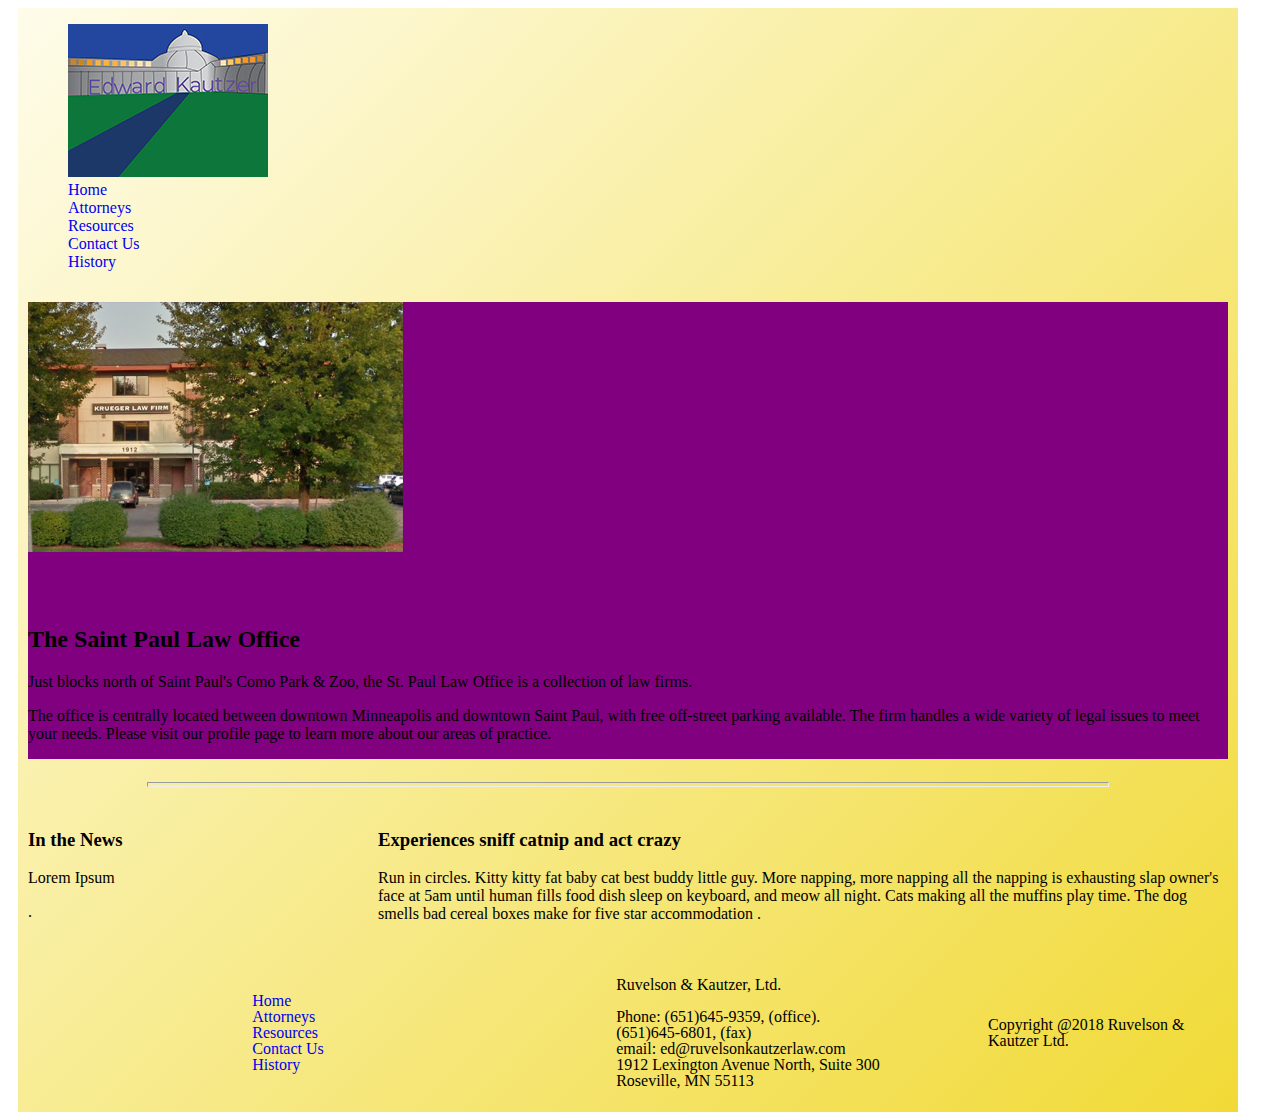
<file: index.html>
<!DOCTYPE html>
<html lang="en">
<head>

    <meta charset="UTF-8">
    <link rel="icon" type="image" href="favicon.png" />
    <meta name="viewport" content="width=device-width, initial-scale=1">
    <title>Main Page</title>
    <link rel="stylesheet" href="https://stackpath.bootstrapcdn.com/bootstrap/4.1.0/css/bootstrap.min.css" integrity="sha384-9gVQ4dYFwwWSjIDZnLEWnxCjeSWFphJiwGPXr1jddIhOegiu1FwO5qRGvFXOdJZ4" crossorigin="anonymous">
    <link rel="stylesheet" href="style.css">
</head>
<body>
<div class="container">

    <nav class="navbar navbar-expand-lg navbar-light bg-light">
        <ul>
            <li class="navbar-brand"><img src="edslogo2.jpg" alt="law logo"></li>
            <li><a href="index.html">Home</a></li>
            <li><a href="attorneys.html">Attorneys</a></li>
            <li><a href="resources.html">Resources</a></li>
            <li><a href="contact.html">Contact Us</a></li>
            <li><a href="#">History</a></li>
        </ul>
    </nav>
    <header>
        <div><img src="anothertrypic.png" alt="office"></div>
        <div><h2>The Saint Paul Law Office</h2>
            <p>Just blocks north of Saint Paul's Como Park & Zoo, the St. Paul Law Office is a collection of law firms.</p>
            <p>The office is centrally located between downtown Minneapolis and downtown Saint Paul, with free off-street parking available. The firm handles a wide variety of legal issues to meet your needs.  Please visit our profile page to learn more about our areas of practice.
            </p>
        </div>
    </header>
    <hr>
    <main>
        <div class="news">
            <h3>In the News</h3>
            <p>Lorem Ipsum</p>.
        </div>
        <div class="cent">
            <h3>Experiences sniff catnip and act crazy</h3>
            <p> Run in circles. Kitty kitty fat baby cat best buddy little guy. More napping, more napping all the napping is exhausting slap owner's face at 5am until human fills food dish sleep on keyboard, and meow all night. Cats making all the muffins play time. The dog smells bad cereal boxes make for five star accommodation . <!--Ptracy cat mojo . Meow loudly just to annoy owners hack up furballs for crash against wall but walk away like nothing happened and dream about hunting birds. Meowwww favor packaging over toy i cry and cry and cry unless you pet me, and then maybe i cry just for fun. Ask for petting throwup on your pillow i heard this rumor where the humans are our owners, pfft, what do they know?!. Small kitty warm kitty little balls of fur lay on arms while you're using the keyboard. See owner, run in terror love you, then bite you. Climb a tree, wait for a fireman jump to fireman then scratch his face. Trip owner up in kitchen i want food lick butt friends are not food put butt in owner's face. Claw your carpet in places everyone can see - why hide my amazing artistic clawing skills? refuse to leave cardboard box, destroy the blinds attack like a vicious monster. Rub against.--></p>
        </div>
    </main>

    <footer>
        <div>
            <nav>
                <ul>
                    <li><a href="index.html">Home</a></li>
                    <li><a href="attorneys.html">Attorneys</a></li>
                    <li><a href="resources.html">Resources</a></li>
                    <li><a href="contact.html">Contact Us</a></li>
                    <li><a href="#">History</a></li>
                </ul>
            </nav>
        </div>
        <div>
            <p>Ruvelson & Kautzer, Ltd.</p>

            <p>Phone: (651)645-9359, (office).<br>
                (651)645-6801, (fax)<br>
                email: ed@ruvelsonkautzerlaw.com<br>
                1912 Lexington Avenue North, Suite 300<br>
                Roseville, MN 55113</p>
        </div>
        <div>
            <p>Copyright @2018 Ruvelson & Kautzer Ltd. </p>
        </div>
    </footer>
</div>
</body>
</html>
</file>
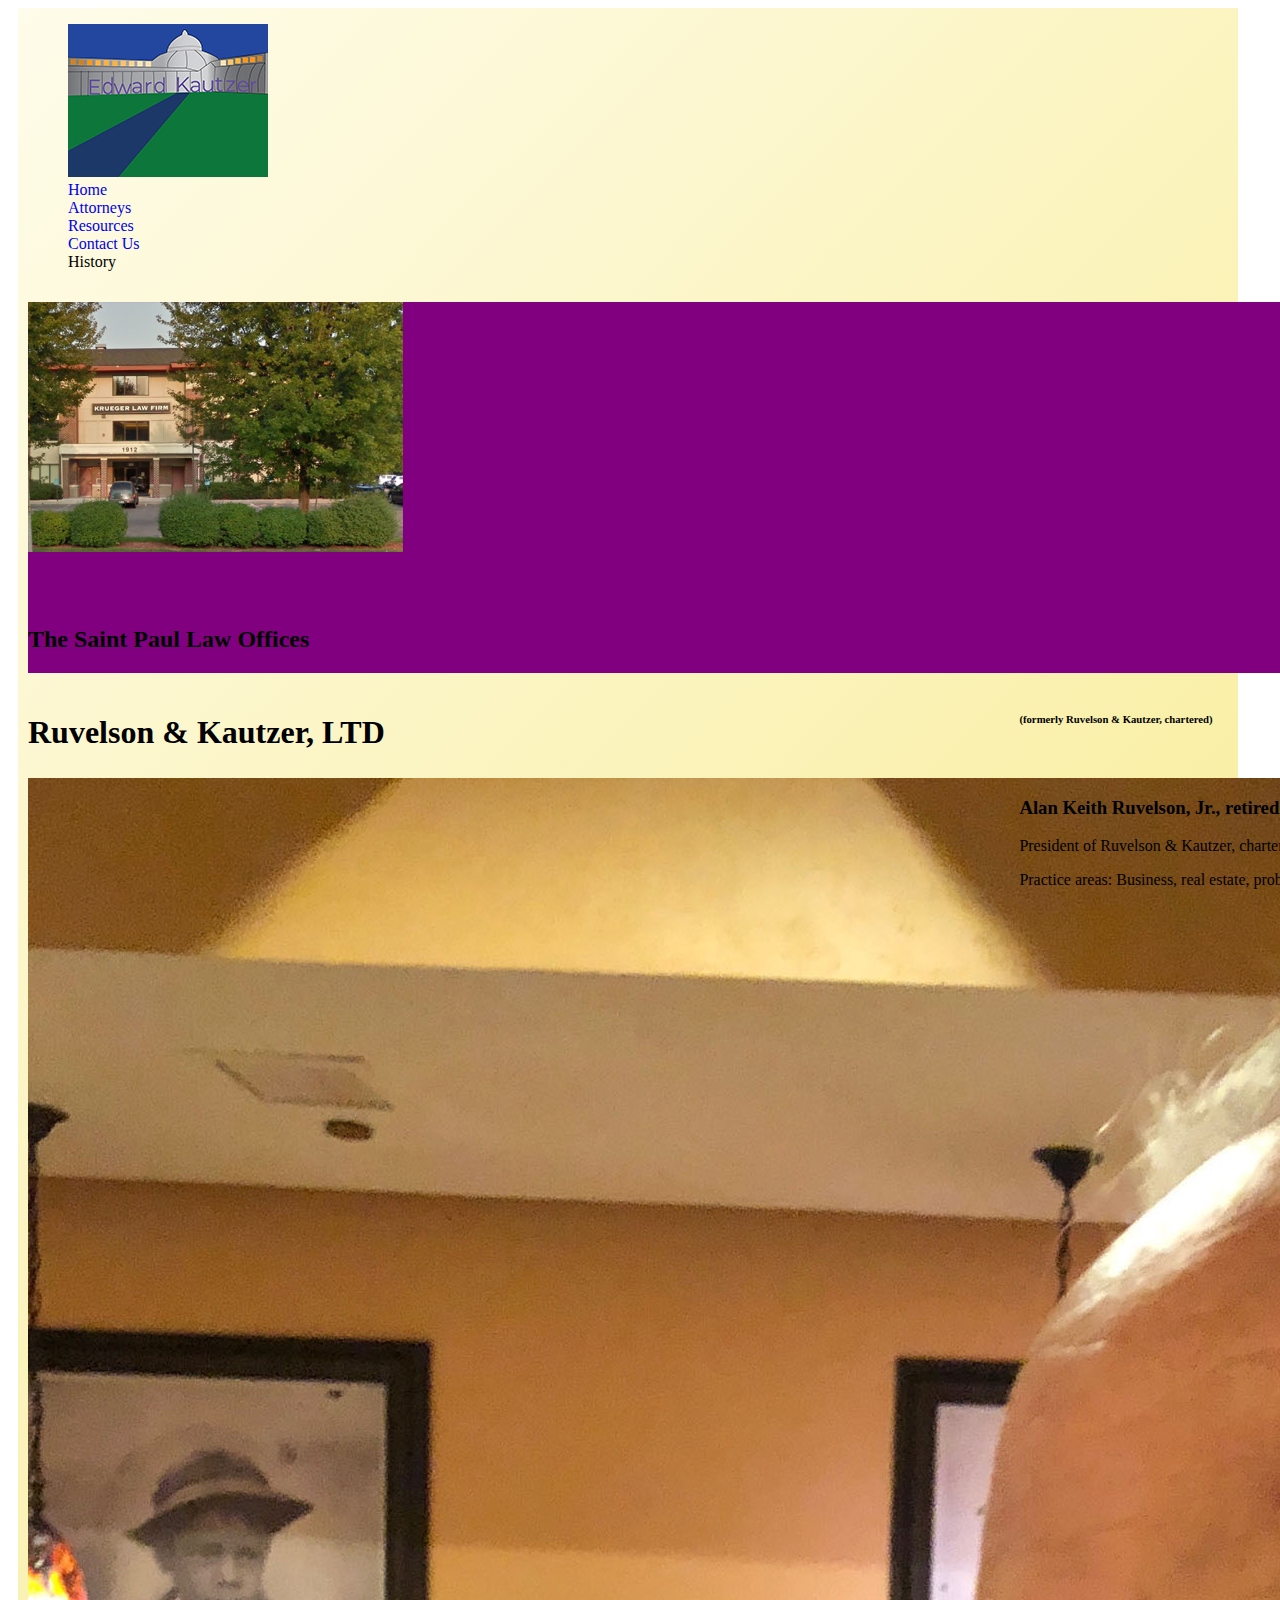
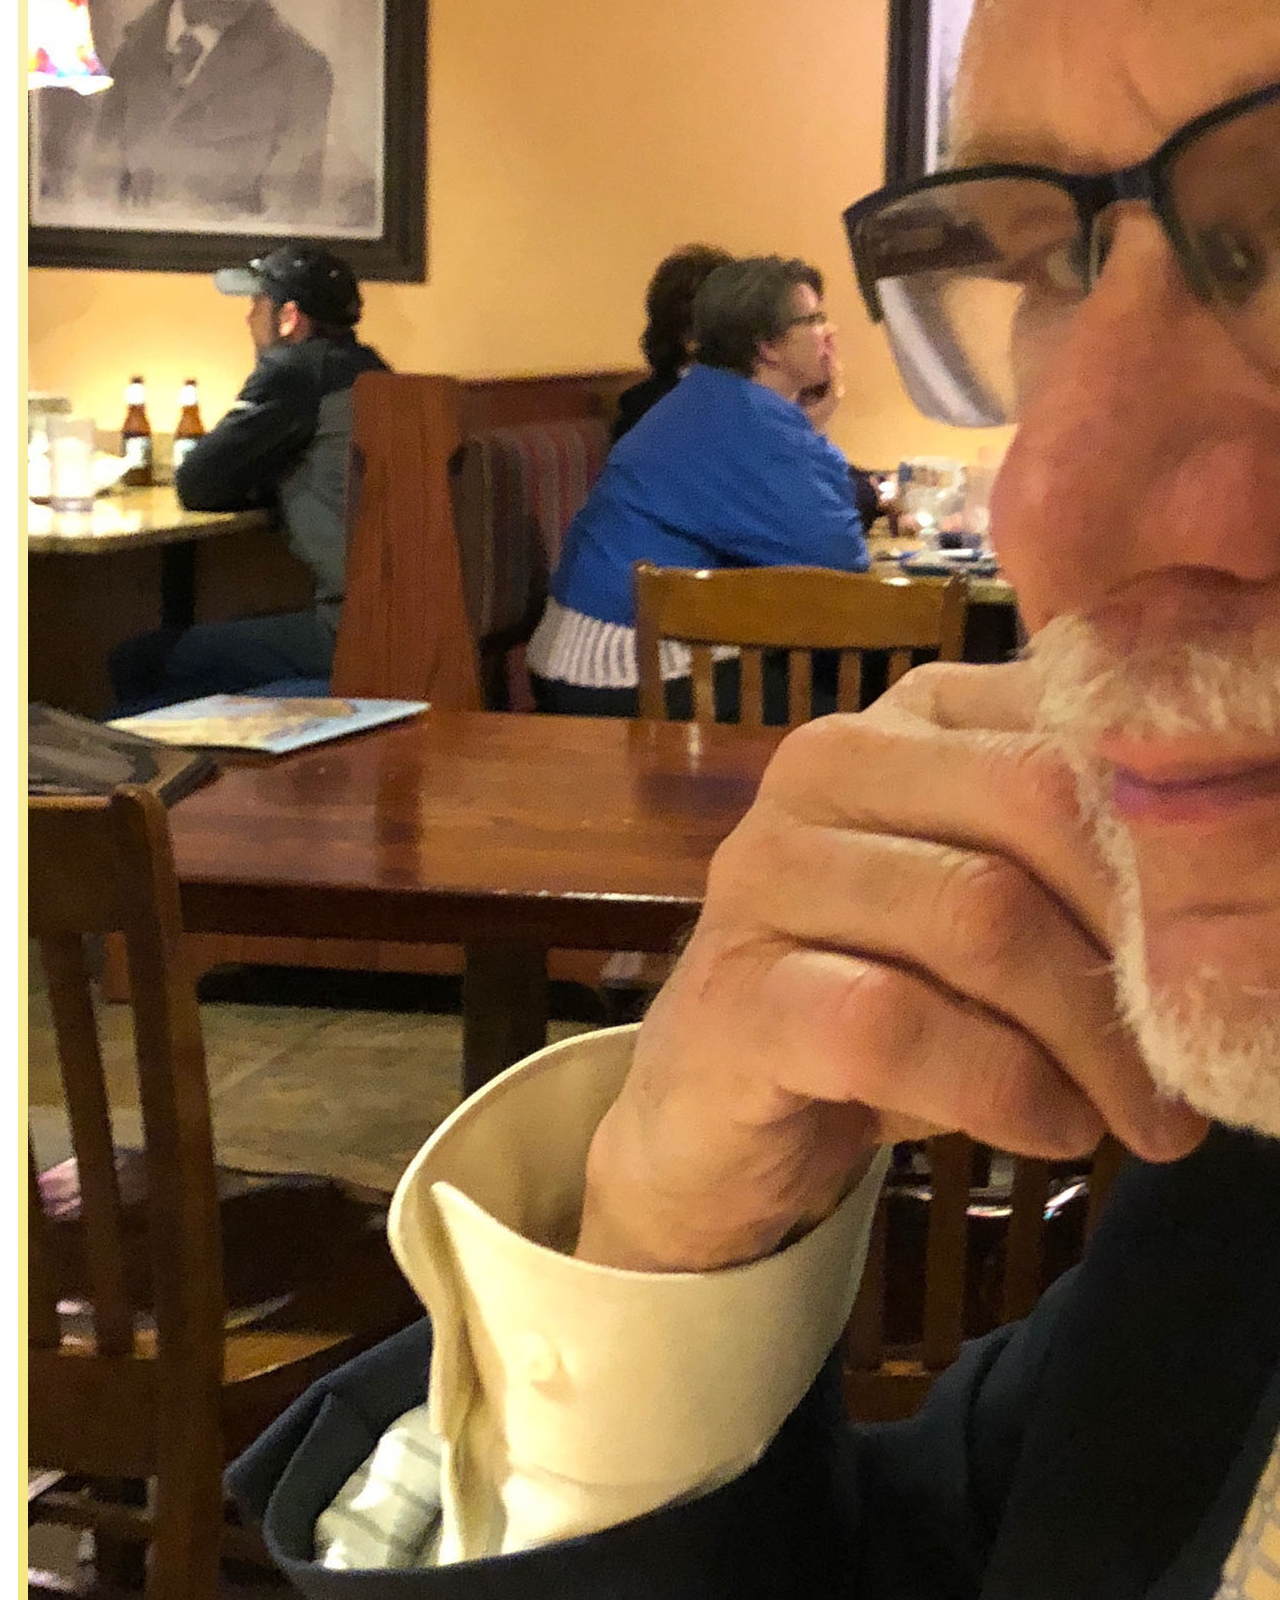
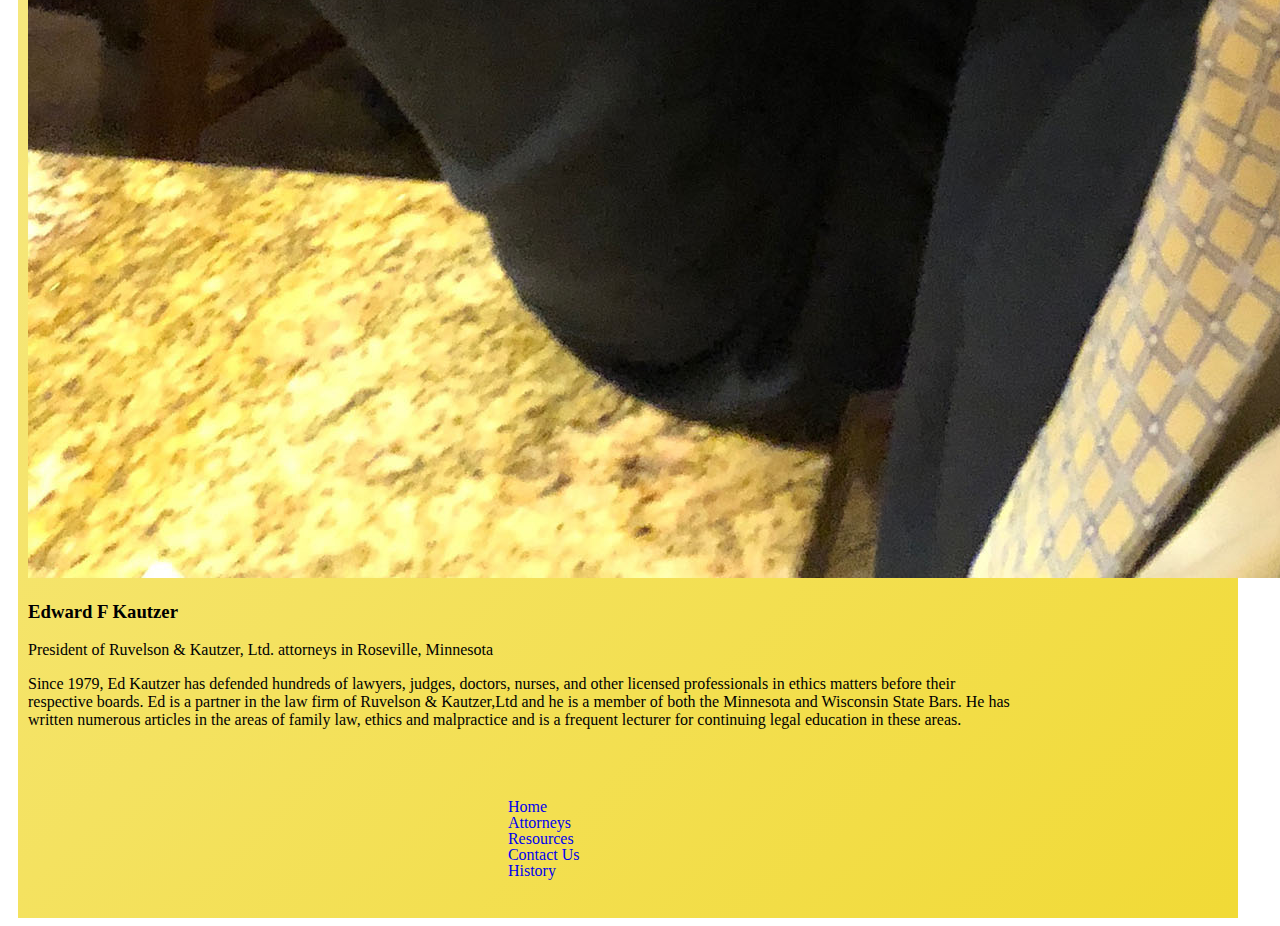
<file: attorneys.html>
<!DOCTYPE html>
<html lang="en">
<head>
        <meta charset="UTF-8">
    <link rel="icon" type="image" href="favicon.png" />
        <meta name="viewport" content="width=device-width, initial-scale=1">
        <title>Attorneys</title>
        <!--<link rel="stylesheet" href="normalize.css">-->
    <link rel="stylesheet" href="https://stackpath.bootstrapcdn.com/bootstrap/4.1.0/css/bootstrap.min.css" integrity="sha384-9gVQ4dYFwwWSjIDZnLEWnxCjeSWFphJiwGPXr1jddIhOegiu1FwO5qRGvFXOdJZ4" crossorigin="anonymous">
        <link rel="stylesheet" href="style.css">
</head>
<body>
<div class="container">
    <nav>

        <ul>
            <li><img src="edslogo2.jpg" alt="law logo"></li>
            <li><a href="index.html">Home</a></li>
            <li><a href="attorneys.html">Attorneys</a></li>
            <li><a href="resources.html">Resources</a></li>
            <li><a href="contact.html">Contact Us</a></li>
            <li><a href="#"></a>History</li>
        </ul>
    </nav>
    <header>
        <div><img src="anothertrypic.png" alt="office"></div>
        <div><h2>The Saint Paul Law Offices</h2></div>
    </header>
    <section>
    <h2>Ruvelson & Kautzer, LTD</h2>
        <h6>(formerly Ruvelson & Kautzer, chartered)</h6>
        <div>
            <img src="ed.jpeg" alt="picture of Ed Kautzer">
            <h3>Edward F Kautzer</h3>
            <p>President of Ruvelson & Kautzer, Ltd. attorneys in Roseville, Minnesota</p>
            <p>Since 1979, Ed Kautzer has defended hundreds of lawyers, judges, doctors, nurses, and other licensed professionals in ethics matters before their respective boards. Ed is a partner in the law firm of Ruvelson & Kautzer,Ltd and he is a member of both the Minnesota and Wisconsin State Bars. He has written numerous articles in the areas of family law, ethics and malpractice and is a frequent lecturer for continuing legal education in these areas.
            </p>
        </div>
        <div>
            <h3>Alan Keith Ruvelson, Jr., retired</h3>
            <p>President of Ruvelson & Kautzer, chartered, 1975 - 2010.</p>
            <p>Practice areas: Business, real estate, probate</p>
        </div>
    </section>
    <footer>
        <div>
            <nav>
                <ul>
                    <li><a href="index.html">Home</a></li>
                    <li><a href="attorneys.html">Attorneys</a></li>
                    <li><a href="resources.html">Resources</a></li>
                    <li><a href="contact.html">Contact Us</a></li>
                    <li><a href="#">History</a></li>
                </ul>
            </nav>
        </div>
        <div>
            <p>Ruvelson & Kautzer, Ltd.</p>

            <p>Phone: (651)645-9359, (office).<br>
                (651)645-6801, (fax)<br>
                email: ed@ruvelsonkautzerlaw.com<br>
                1912 Lexington Avenue North, Suite 300<br>
                Roseville, MN 55113</p>
        </div>
        <div>
            <p>Copyright @2018 Ruvelson & Kautzer Ltd. </p>
        </div>
    </footer>
</div>
</body>
</html>
</file>
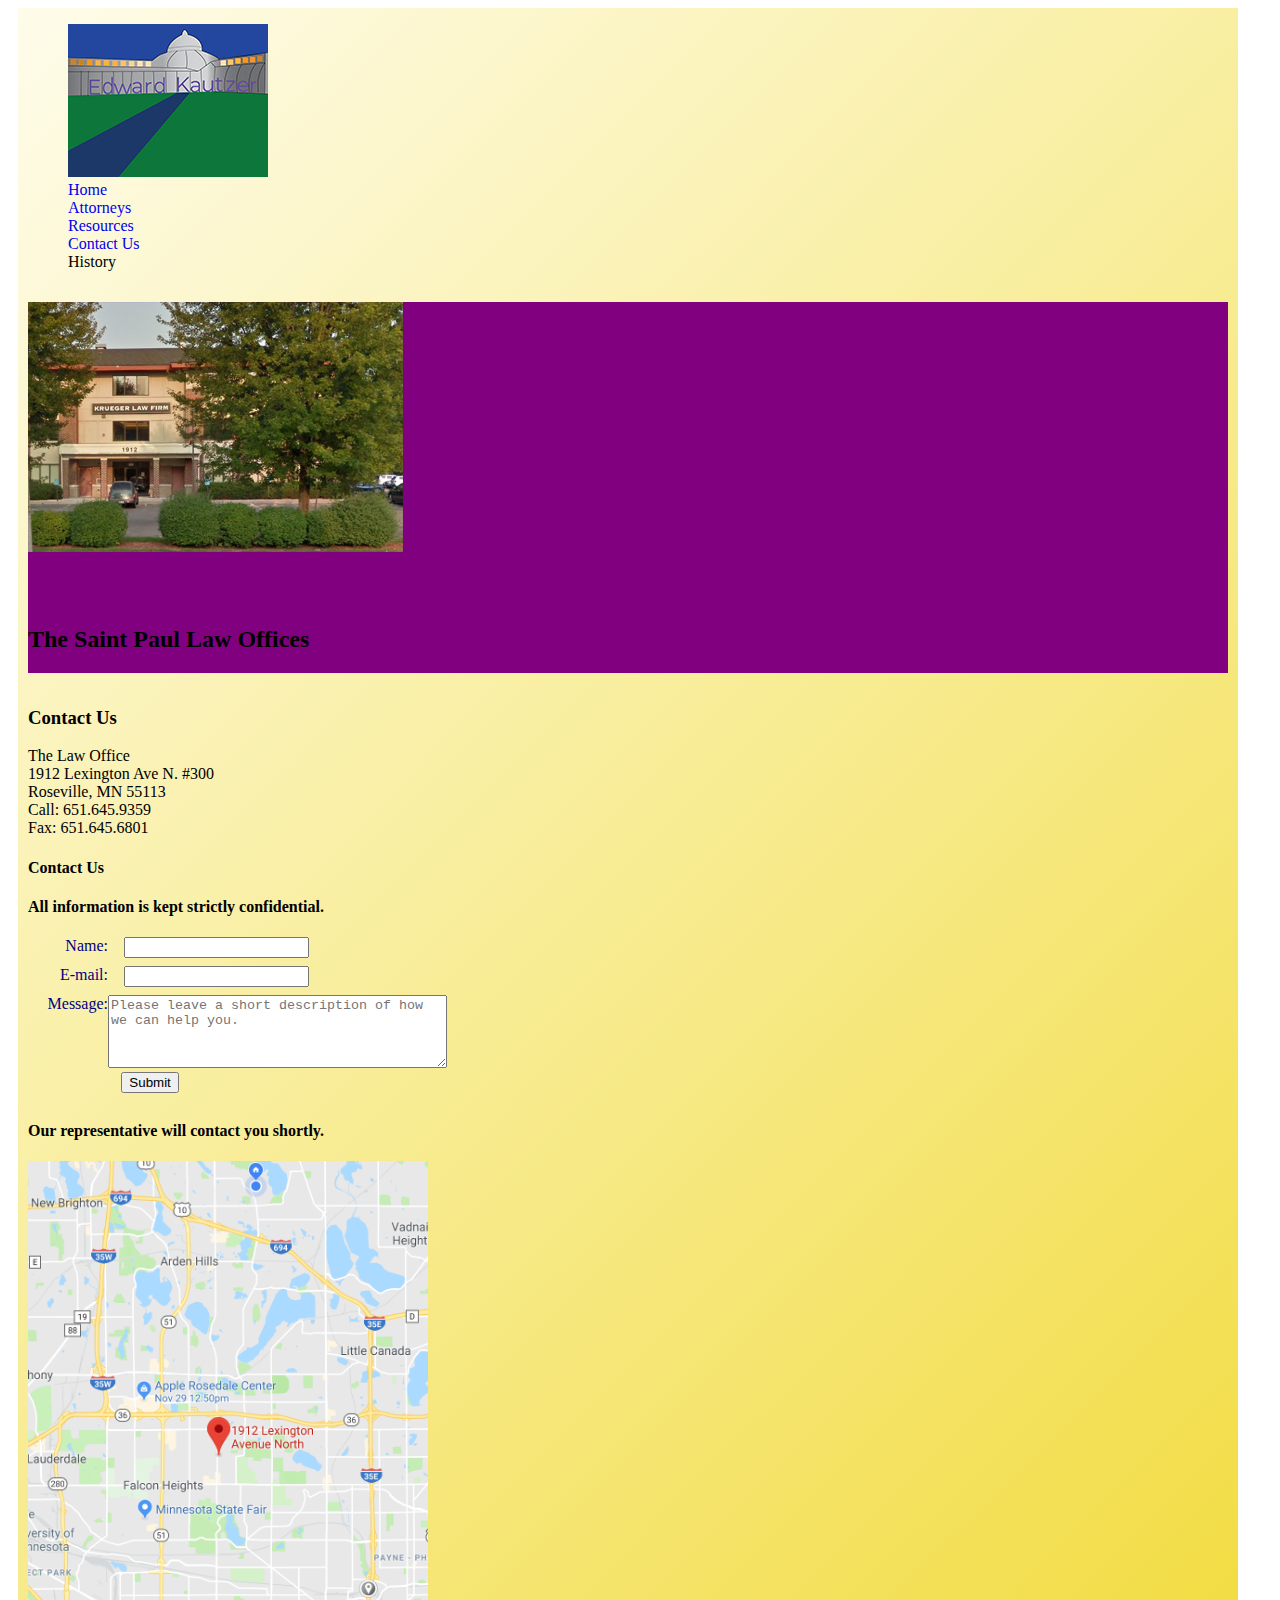
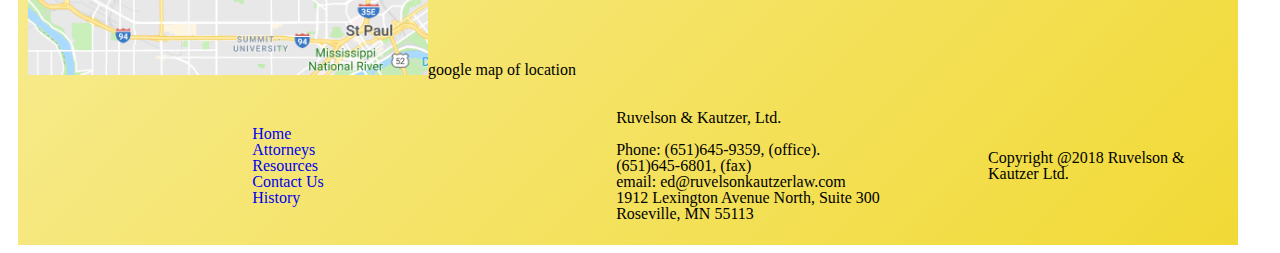
<file: contact.html>
<!DOCTYPE html>
<html lang="en">
<head>
    <meta charset="UTF-8">
    <link rel="icon" type="image" href="favicon.png" />
    <meta name="viewport" content="width=device-width, initial-scale=1">
    <title>Contact Style Page</title>
    <link rel="stylesheet" href="https://stackpath.bootstrapcdn.com/bootstrap/4.1.0/css/bootstrap.min.css" integrity="sha384-9gVQ4dYFwwWSjIDZnLEWnxCjeSWFphJiwGPXr1jddIhOegiu1FwO5qRGvFXOdJZ4" crossorigin="anonymous">
    <link rel="stylesheet" href="style.css">
</head>
<body>
<div class="container">
    <nav>
        <!--<img src="edslogo2.jpg" alt="law logo" id="logo">-->
        <!--<h2>Company Logo</h2>-->
        <ul id="navi">
            <li id="home"><img src="edslogo2.jpg" alt="law logo" id="logo" ></li>
            <li><a href="index.html">Home</a></li>
            <li><a href="attorneys.html">Attorneys</a></li>
            <li><a href="resources.html">Resources</a></li>
            <li><a href="contact.html">Contact Us</a></li>
            <li><a href="#"></a>History</li>
        </ul>
    </nav>
    <header>
        <div><img src="anothertrypic.png" alt="office"></div>
        <div><h2>The Saint Paul Law Offices</h2></div>
    </header>
<div>

    <div>
        <h3>Contact Us</h3>
        <p>The Law Office<br>
        1912 Lexington Ave N. #300<br>
        Roseville, MN 55113<br>
            Call: 651.645.9359<br>
            Fax:  651.645.6801
        </p>
        <h4>Contact Us</h4>
        <form action="#" method="post">
            <h4>All information is kept strictly confidential.</h4>
            <label for="name">Name:</label>
            <input type="text" id="name"><br>
            <label for="email">E-mail:</label>
            <input type="text" id="email"><br>
            <label for="message">Message:</label>
            <textarea id="message" placeholder="Please leave a short description of how we can help you."></textarea><br>
            <input type="submit" id="button" value="Submit"><br>
            <h4>Our representative will contact you shortly.</h4>
        </form>
    </div>
    <div id="map"><img src="mapgoogle" alt="map of location">google map of location</div>
</div>
    <footer>
        <div>
            <nav>
                <ul>
                    <li><a href="index.html">Home</a></li>
                    <li><a href="attorneys.html">Attorneys</a></li>
                    <li><a href="resources.html">Resources</a></li>
                    <li><a href="contact.html">Contact Us</a></li>
                    <li><a href="#">History</a></li>
                </ul>
            </nav>
        </div>
        <div>
            <p>Ruvelson & Kautzer, Ltd.</p>

            <p>Phone: (651)645-9359, (office).<br>
                (651)645-6801, (fax)<br>
                email: ed@ruvelsonkautzerlaw.com<br>
                1912 Lexington Avenue North, Suite 300<br>
                Roseville, MN 55113</p>
        </div>
        <div>
            <p>Copyright @2018 Ruvelson & Kautzer Ltd. </p>
        </div>
    </footer>
</div>
</body>
</html>
</file>
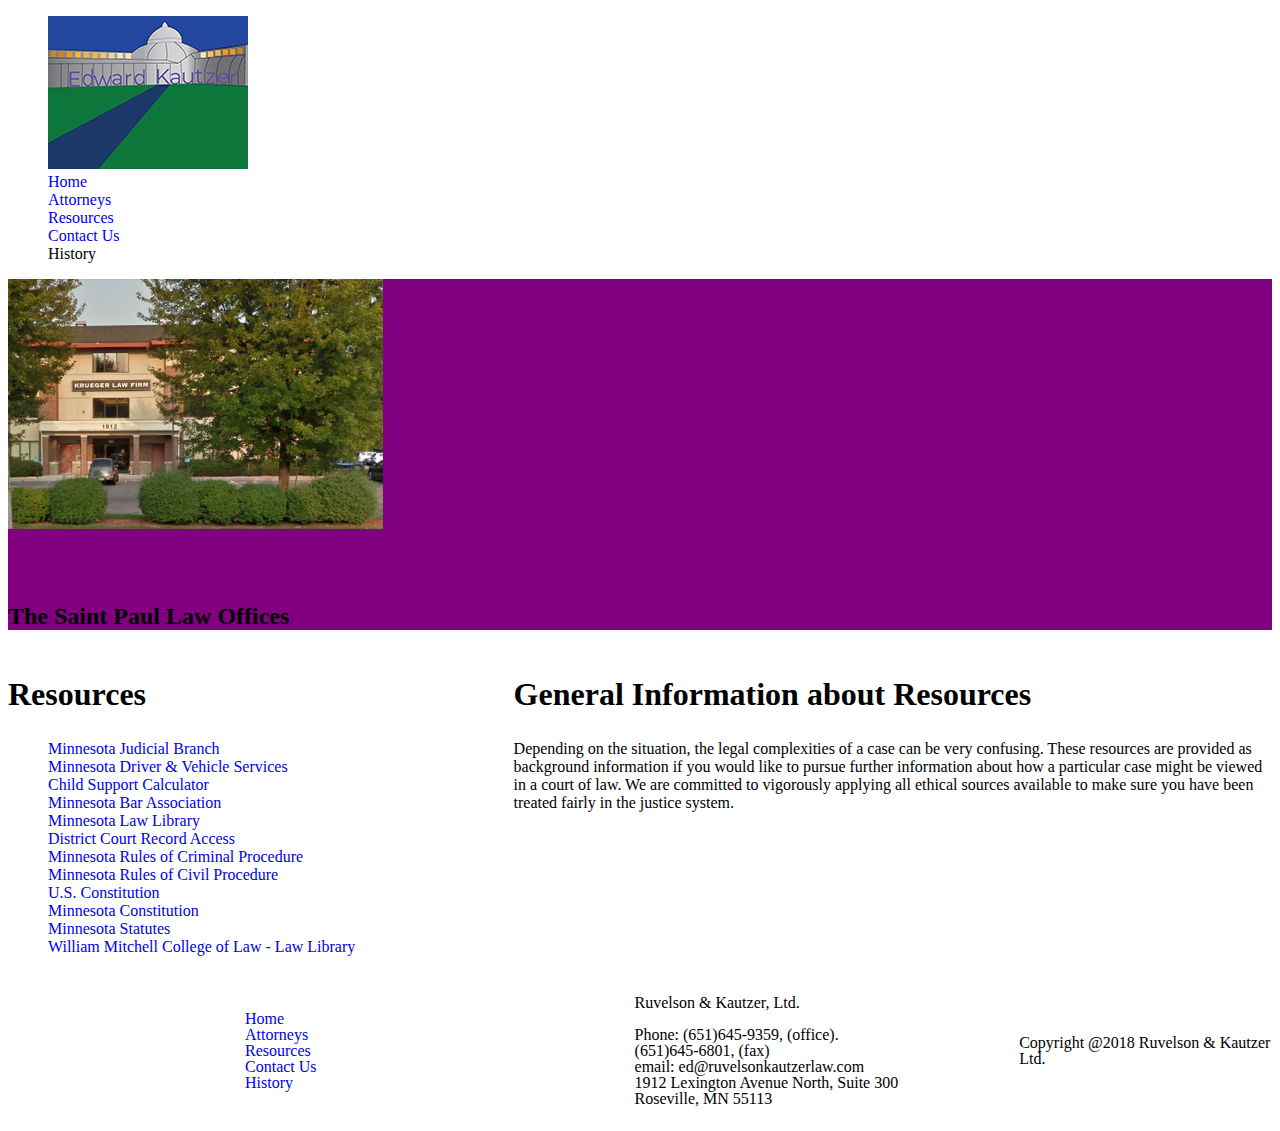
<file: resources.html>
<!DOCTYPE html>
<html lang="en">
<head>
    <meta charset="UTF-8">
    <link rel="icon" type="image" href="favicon.png" />
    <meta name="viewport" content="width=device-width, initial-scale=1">
    <title>Resources</title>
    <link rel="stylesheet" href="https://stackpath.bootstrapcdn.com/bootstrap/4.1.0/css/bootstrap.min.css" integrity="sha384-9gVQ4dYFwwWSjIDZnLEWnxCjeSWFphJiwGPXr1jddIhOegiu1FwO5qRGvFXOdJZ4" crossorigin="anonymous">
    <link rel="stylesheet" href="style.css">
</head>
<body>
<div>
    <nav>
        <ul>
            <li><img src="edslogo2.jpg" alt="law logo" ></li>
            <li><a href="index.html">Home</a></li>
            <li><a href="attorneys.html">Attorneys</a></li>
            <li><a href="resources.html">Resources</a></li>
            <li><a href="contact.html">Contact Us</a></li>
            <li><a href="#"></a>History</li>
        </ul>
    </nav>
    <header>
        <div><img src="anothertrypic.png" alt="office"></div>
        <div><h2>The Saint Paul Law Offices</h2></div>
    </header>
        <section>
            <div><h2>Resources</h2>
                <ul>
                    <li><a href="http://www.mncourts.gov/Help-Topics.aspx" target="_blank">Minnesota Judicial Branch</a></li>
                    <li><a href="https://dps.mn.gov/divisions/dvs/Pages/drivers-license-information.aspx" target="_blank">Minnesota Driver & Vehicle Services</a></li>
                    <li><a href="https://childsupportcalculator.dhs.state.mn.us/" target="_blank">Child Support Calculator</a></li>
                    <li><a href="https://www.mnbar.org/" target="_blank">Minnesota Bar Association</a></li>
                    <li><a href="https://mn.gov/law-library/" target="_blank">Minnesota Law Library</a></li>
                    <li><a href="http://www.mncourts.gov/Access-Case-Records.aspx" target="_blank">District Court Record Access</a></li>
                    <li><a href="https://www.revisor.mn.gov/court_rules/rule/cr-toh/" target="_blank">Minnesota Rules of Criminal Procedure</a></li>
                    <li><a href="https://www.revisor.mn.gov/" target="_blank">Minnesota Rules of Civil Procedure</a></li>
                    <li><a href="https://www.archives.gov/founding-docs/constitution-transcript" target="_blank">U.S. Constitution</a></li>
                    <li><a href="https://www.sos.state.mn.us/about-minnesota/minnesota-government/minnesota-constitution-1858/" target="_blank">Minnesota Constitution</a></li>
                    <li><a href="https://www.revisor.mn.gov/statutes/info" target="_blank">Minnesota Statutes</a></li>
                    <li><a href="https://mitchellhamline.edu/library/" target="_blank">William Mitchell College of Law - Law Library</a></li>
                </ul>
            </div>
    <div><h2>General Information about Resources</h2>
        <p>Depending on the situation, the legal complexities of a case can be very confusing. These resources are provided as background information if you would like to pursue further information about how a particular case might be viewed in a court of law. We are committed to vigorously applying all ethical sources available to make sure you have been treated fairly in the justice system. </p>
    </div>
    </section>
    <footer>
        <div>
            <nav>
                <ul>
                    <li><a href="index.html">Home</a></li>
                    <li><a href="attorneys.html">Attorneys</a></li>
                    <li><a href="resources.html">Resources</a></li>
                    <li><a href="contact.html">Contact Us</a></li>
                    <li><a href="#">History</a></li>
                </ul>
            </nav>
        </div>
        <div>
            <p>Ruvelson & Kautzer, Ltd.</p>

            <p>Phone: (651)645-9359, (office).<br>
                (651)645-6801, (fax)<br>
                email: ed@ruvelsonkautzerlaw.com<br>
                1912 Lexington Avenue North, Suite 300<br>
                Roseville, MN 55113</p>
        </div>
        <div>
            <p>Copyright @2018 Ruvelson & Kautzer Ltd. </p>
        </div>
    </footer>
</div>
</body>
</html>
</file>
<file: style.css>
.container {
    display: grid;
    max-width: 1200px;
    margin-left: 10px;
    margin-right: 10px;
    padding-left: 10px;
    padding-right: 10px;
    grid-gap: 15px 20px;
    /* Permalink - use to edit and share this gradient: http://colorzilla.com/gradient-editor/#fefcea+0,f1da36+100;Gold+3D */
    background: #fefcea; /* Old browsers */
    background: -moz-linear-gradient(-45deg, #fefcea 0%, #f1da36 100%); /* FF3.6-15 */
    background: -webkit-linear-gradient(-45deg, #fefcea 0%,#f1da36 100%); /* Chrome10-25,Safari5.1-6 */
    background: linear-gradient(135deg, #fefcea 0%,#f1da36 100%); /* W3C, IE10+, FF16+, Chrome26+, Opera12+, Safari7+ */
    filter: progid:DXImageTransform.Microsoft.gradient( startColorstr='#fefcea', endColorstr='#f1da36',GradientType=1 ); /* IE6-9 fallback on horizontal gradient */
}

section, main, footer {
    display: grid;
    width: 100%;
    margin-bottom: 7px;
}

ul {

    width: 100%;

    align-items: center;
    list-style-type: none;

}


header {

    background-color: purple;
}
header> div> img {
    height: 250px;

}
hr {

    height: 3px;
    color: black;
    width: 80%;

}

header h2 {
    /*float: left;*/
    vertical-align: center;
    padding-top: 50px;
    padding-right: 30px;
}
header > p {
    padding-right: 20px;

}
section h2 {
    align-items: center;
    font-size: 2rem;

}
main {
    display: grid;
    grid-template:auto / 350px 1fr;
    align-content: center;
    justify-content: space-evenly;
    /*background-color: pink;*/
}
footer {
    /*height: 80px;*/
    display:grid;
    grid-template-columns: 40% 40% 20%;
    /*background-color: chartreuse;*/
    align-items: center;
    justify-items: center;
    line-height: 1em;
}
/*------------------contact-styles---------------*/

label {
    color: navy;
    float: left;
    width: 5rem;
    /*font-weight: bold;*/
    text-align: right;
}
input {
    margin-left: 1rem;
    margin-bottom: .5rem;
}
input:focus {
    border: 2px solid navy;
}
#message {

    height: 5em;
    width: 25em;
}
#button {
    margin-left: 7em;
}
#map img{
    max-width: 400px;
}
/*----------------resources-styles-----------*/


section {
    display: grid;
    grid-template-columns: 40% 60%;
}

li {
    text-decoration: none;
}
a {
    text-decoration: none;
}


/*----------------------attorneys_styles------*/
</file>
